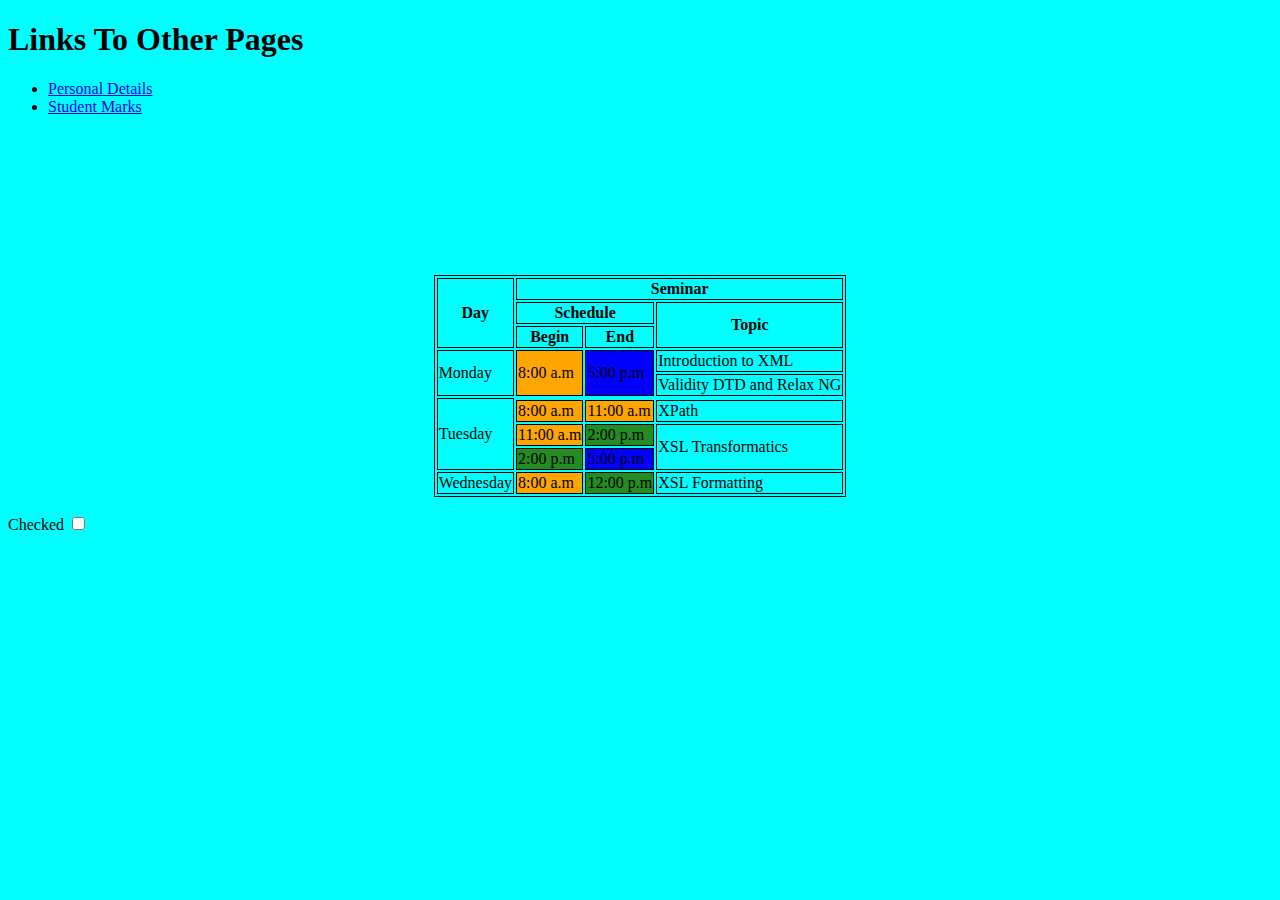
<file: index.html>
<!DOCTYPE html>
<html lang="en">

<head>
    <meta charset="UTF-8">
    <meta http-equiv="X-UA-Compatible" content="IE=edge">
    <meta name="viewport" content="width=device-width, initial-scale=1.0">
    <title>Document</title>
    <link rel="stylesheet" href="/css/style.css">

</head>

<body>

    
    <header>
        <h1>Links To Other Pages</h1>

        <nav aria-label="primary-navigation">
            <ul>
                <li>

                    <a href="example.html">Personal Details</a>

                </li>
                <li>

                    <a href="tableEO.html">Student Marks</a>

                </li>
              
               
            </ul>
        </nav>

    </header>

    <table>
        <thead>
            <tr>
                <th rowspan="3">Day</th>
                <th colspan="3">Seminar</th>
            </tr>

            <tr>
                <th colspan="2">Schedule</th>
                <th rowspan="2">Topic</th>
            </tr>
            <tr>
                <th>Begin</th>
                <th>End</th>

            </tr>

        </thead>
        <tbody>
            <tr>
                <td rowspan="2">Monday</td>
                <td  rowspan="2" class="colorOrange">8:00 a.m</td>
                <td rowspan="2" class="colorBlue">5:00 p.m</td>
                <td> Introduction to XML</td>
                
            </tr>
            <tr>
                <td>Validity DTD and Relax NG</td>
            </tr>

            <tr>
                <td rowspan="4">Tuesday</td>
                
            </tr>
            <tr>
                <td class="colorOrange">8:00 a.m</td>
                <td class="colorOrange" >11:00 a.m</td>
                <td>XPath</td>
            </tr>
            <tr>
                <td class="colorOrange">11:00 a.m</td>
                <td class="colorGreen" >2:00 p.m</td>
                <td rowspan="2">XSL Transformatics</td>
            </tr>
            <tr>
                <td class="colorGreen">2:00 p.m</td>
                <td class="colorBlue">5:00 p.m</td> 
            </tr>

            <tr>
                <td>Wednesday</td>
                <td class="colorOrange">8:00 a.m</td>
                <td class="colorGreen">12:00 p.m</td>
                <td>XSL Formatting</td>
            </tr>

        </tbody>
    </table>
    <br>
    <label for="Checked">Checked</label>
    <input type="checkbox" id="Checked">

</body>

</html>
</file>
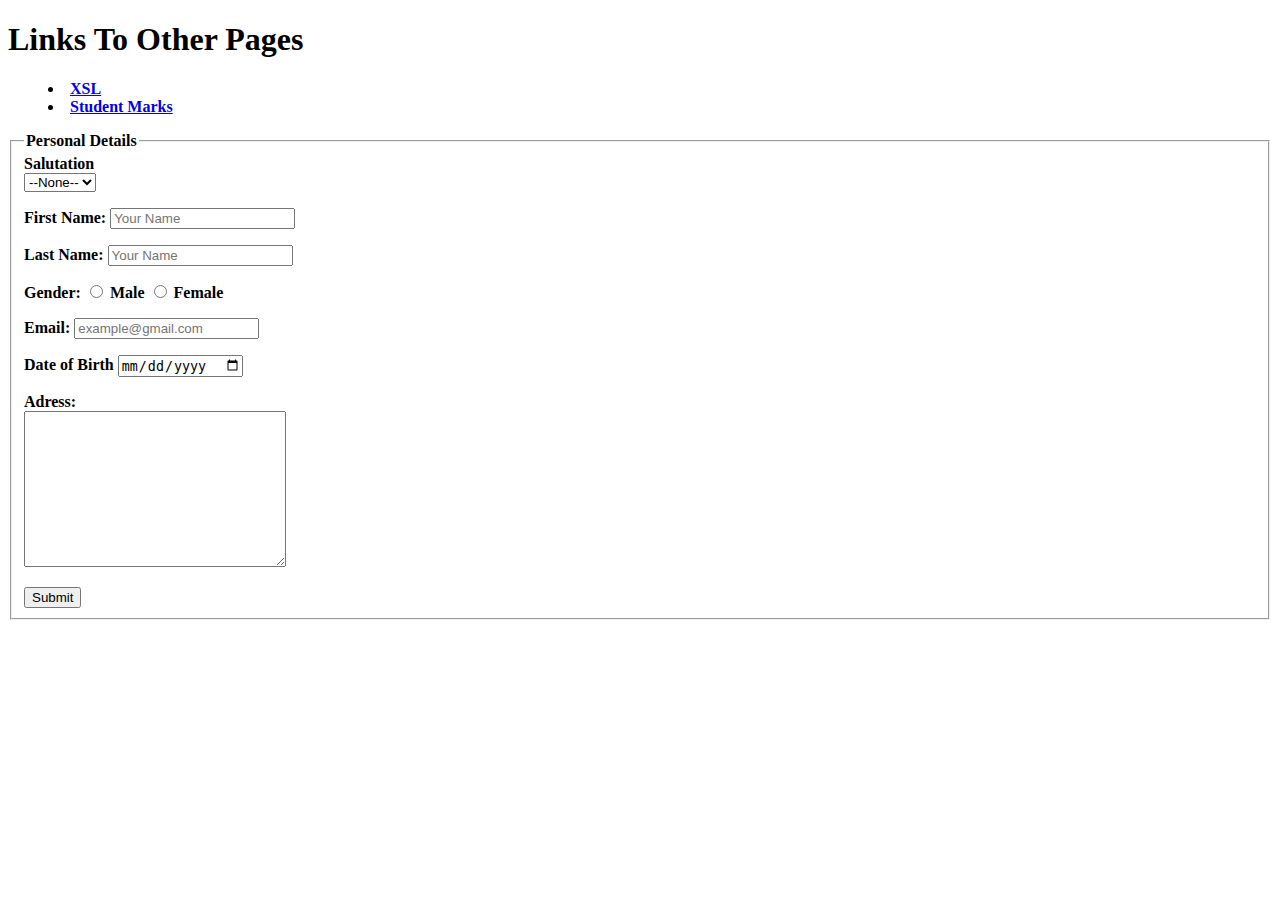
<file: example.html>
<!DOCTYPE html>
<html lang="en">

<head>
    <meta charset="UTF-8">
    <meta http-equiv="X-UA-Compatible" content="IE=edge">
    <meta name="viewport" content="width=device-width, initial-scale=1.0">
    <title>Document</title>
    <link rel="stylesheet" href="/css/example.css">

</head>

<body>

    <header>
        <h1>Links To Other Pages</h1>

        <nav aria-label="primary-navigation">
            <ul>
                <li>

                    <a href="index.html">XSL</a>

                </li>
                <li>

                    <a href="tableEO.html">Student Marks</a>

                </li>
              
               
            </ul>
        </nav>

    </header>

    <form>
        <fieldset>
            <legend >Personal Details</legend>

            <label for="salutation">Salutation</label> <br>
            <select name="salutation" id="salutation">
                <option value="salutation">--None-- </option>
            </select>

            <p>

                <label for="name">First Name:</label>
                <input type="text" name="name" id="name" required placeholder="Your Name">
            </p>

            <p>

                <label for="last name">Last Name:</label>
                <input type="text" name="last name" id="last name" required placeholder="Your Name">

            </p>

            <p>
                <label for="gender">Gender:</label>

                <input type="radio" name="gender" id="Male">
                <label for="Male">Male</label>

                <input type="radio" name="gender" id="Male">
                <label for="Female">Female</label>

            </p>

            <p>
                <label for="email">Email:</label>
                <input type="email" name="email" id="email" required placeholder="example@gmail.com">

            </p>
            <p>
                <label for="dateOfBirth">Date of Birth</label>
                <input type="date">

            </p>

            <p>
                <label for="Adress">Adress:</label>
                <br>
                <textarea name="Adress" id="" cols="30" rows="10"></textarea>
            </p>
            <button type="submit">Submit</button>
        </fieldset>
    </form>

</body>

</html>
</file>
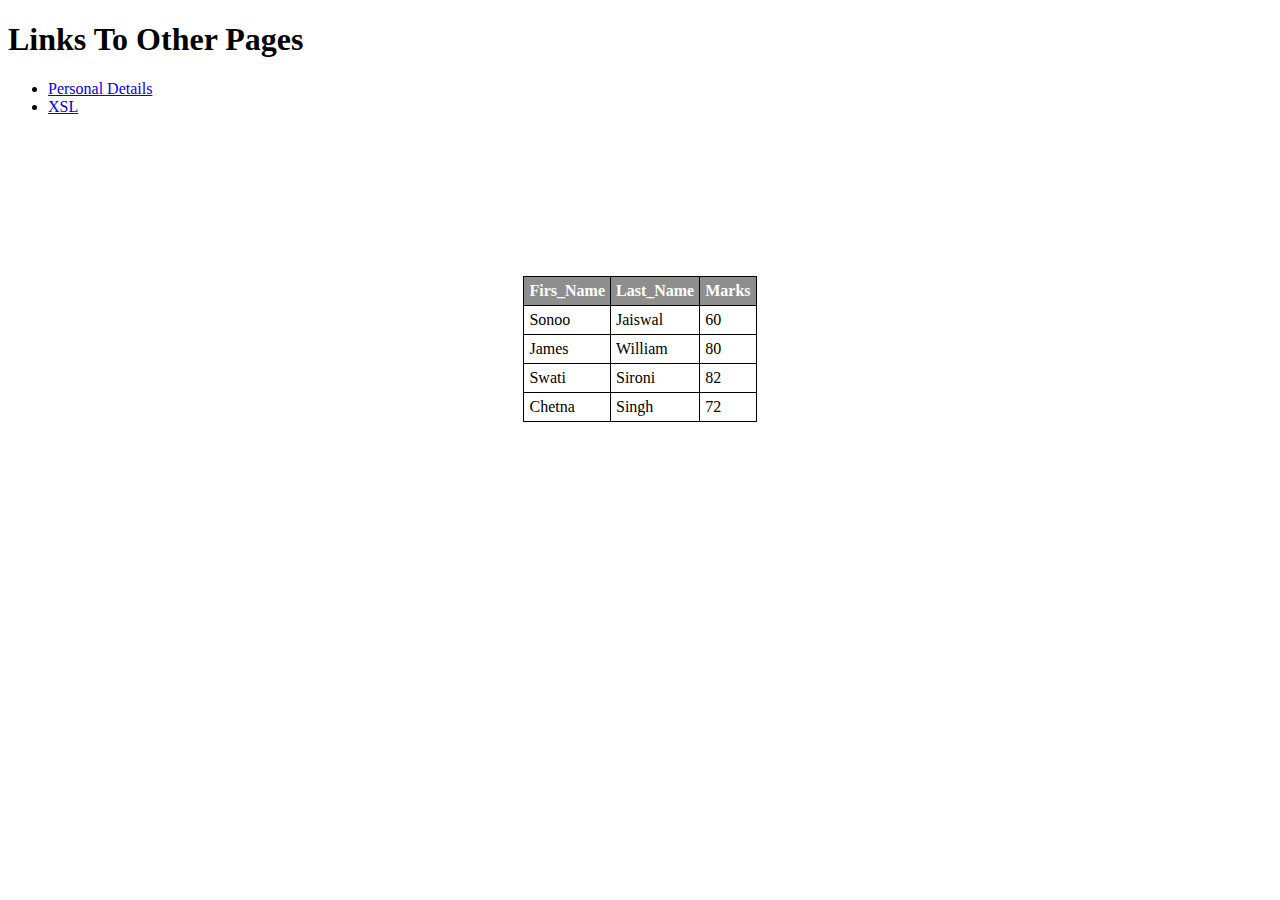
<file: tableEO.html>
<!DOCTYPE html>
<html lang="en">
<head>
    <meta charset="UTF-8">
    <meta http-equiv="X-UA-Compatible" content="IE=edge">
    <meta name="viewport" content="width=device-width, initial-scale=1.0">
    <title>Document</title>
    <link rel="stylesheet" href="/css/tableEO.css">
</head>

<body>
     
    <header>
        <h1>Links To Other Pages</h1>

        <nav aria-label="primary-navigation">
            <ul>
                <li>

                    <a href="example.html">Personal Details</a>

                </li>
                <li>

                    <a href="index.html">XSL</a>

                </li>
              
               
            </ul>
        </nav>

    </header>
    <table >
        <thead>
            <tr>
                <th>Firs_Name</th>
                <th>Last_Name</th>
                <th>Marks</th>
            </tr>
        </thead>

        <tbody>
            <tr>
                <td>Sonoo</td>
                <td>Jaiswal</td>
                <td>60</td>
            </tr>
            <tr>
                <td>James</td>
                <td>William</td>
                <td>80</td>
            </tr>
            <tr>
                <td>Swati</td>
                <td>Sironi</td>
                <td>82</td>
            </tr>
            <tr>
                <td>Chetna</td>
                <td>Singh</td>
                <td>72</td>
            </tr>
        </tbody>
    </table>

    
</body>

</html>
</file>
<file: css/style.css>
html
{
    background-color: cyan;
    
}

table{
    outline: 1px solid black;
    margin-left: auto;
    margin-right: auto;
    margin-top: 160px;
}

td {
    border: 1px solid  black;


}

th {
    border: 1px solid  black;

}


.colorBlue{
    background-color:blue

}

.colorGreen{
    background-color:forestgreen;

}

.colorOrange{
    background-color: orange;

}

label:focus {
    background-color: black;
    color: red;
}
</file>
<file: css/example.css>
html{
    font-weight: 600;
    
}

/* body{
    text-align: center;
} */

ul{
    list-style: inside;
}
</file>
<file: css/tableEO.css>
td {
    border: 1px solid black;
    border-collapse: collapse;
    padding: 5px;

}

th {
    background-color: rgb(143, 142, 142);
    border: 1px solid black;
    border-collapse: collapse;
    padding: 5px;
    color: white
}

table {
    border-collapse: collapse;
    margin-left: auto;
    margin-right: auto;
    margin-top: 160px;
    

}
</file>
